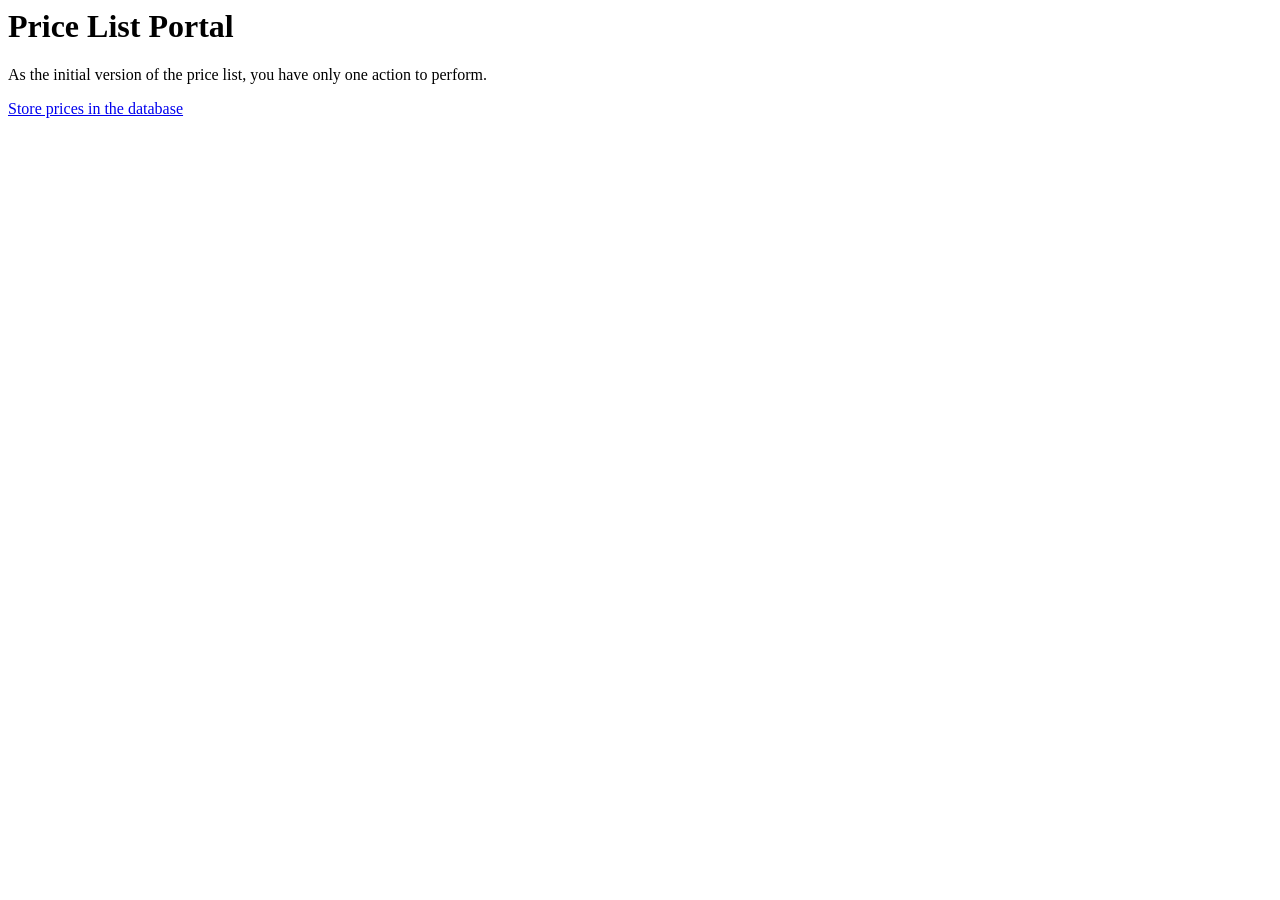
<file: examples/orders/a-release_1.0/web/index.html>
<html>
    <head>
        <title>Entry Portal - Price List</title>
    </head>
    <body>
        <h1>Price List Portal</h1>
        <p>As the initial version of the price list, you have only one
        action to perform.</p>
        <p><a href="price_entry.php">Store prices in the database</a></p>
    </body>
</html>
</file>
